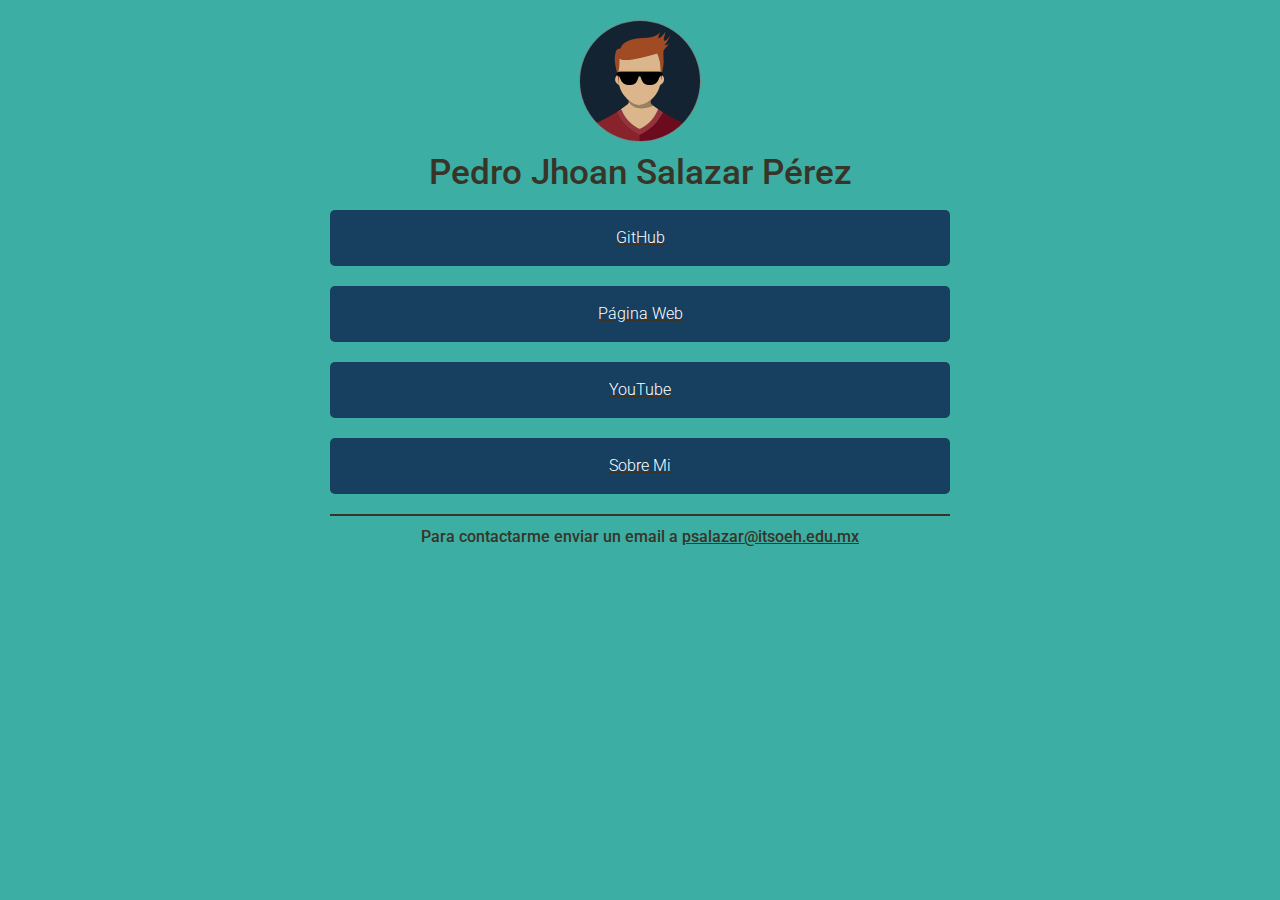
<file: index.html>
<!DOCTYPE html>
<html lang="en">

<head>
  <meta charset="UTF-8">
  <meta name="viewport" content="width=device-width, initial-scale=1.0">
  <link href="https://fonts.googleapis.com/css2?family=Roboto:ital,wght@0,300;0,500;0,700;1,400&display=swap"
    rel="stylesheet">
  <link rel="stylesheet" href="reset.css" />
  <link rel="stylesheet" href="style.css" />
  <title>Pedro Salazar</title>
</head>

<body>
  <main>
    <div class="avatar">
      <img src="\assets\avatarr.jpg" class="avatar-img" />
    </div>
    <h1>Pedro Jhoan Salazar Pérez</h1>
    <div class="btn-group">
      <a href="https://github.com/Leonidas105">
        <div class="btn">GitHub</div>
      </a>
      <a href="https://leonidas105.github.io/">
        <div class="btn">Página Web</div>
      </a>
      <a href="https://www.youtube.com/channel/UCkCDUlze0o24aP-2g6lfyXg">
        <div class="btn">YouTube</div>
      </a>
      <a href="\sobre-mi.html">
        <div class="btn">Sobre Mi</div>
      </a>
    </div>
    <div class="divider"></div>
    <footer class="footer">Para contactarme enviar un email a <a
        href="mailto:psalazar@itsoeh.edu.mx">psalazar@itsoeh.edu.mx</a>
    </footer>
  </main>
</body>

</html>
</file>
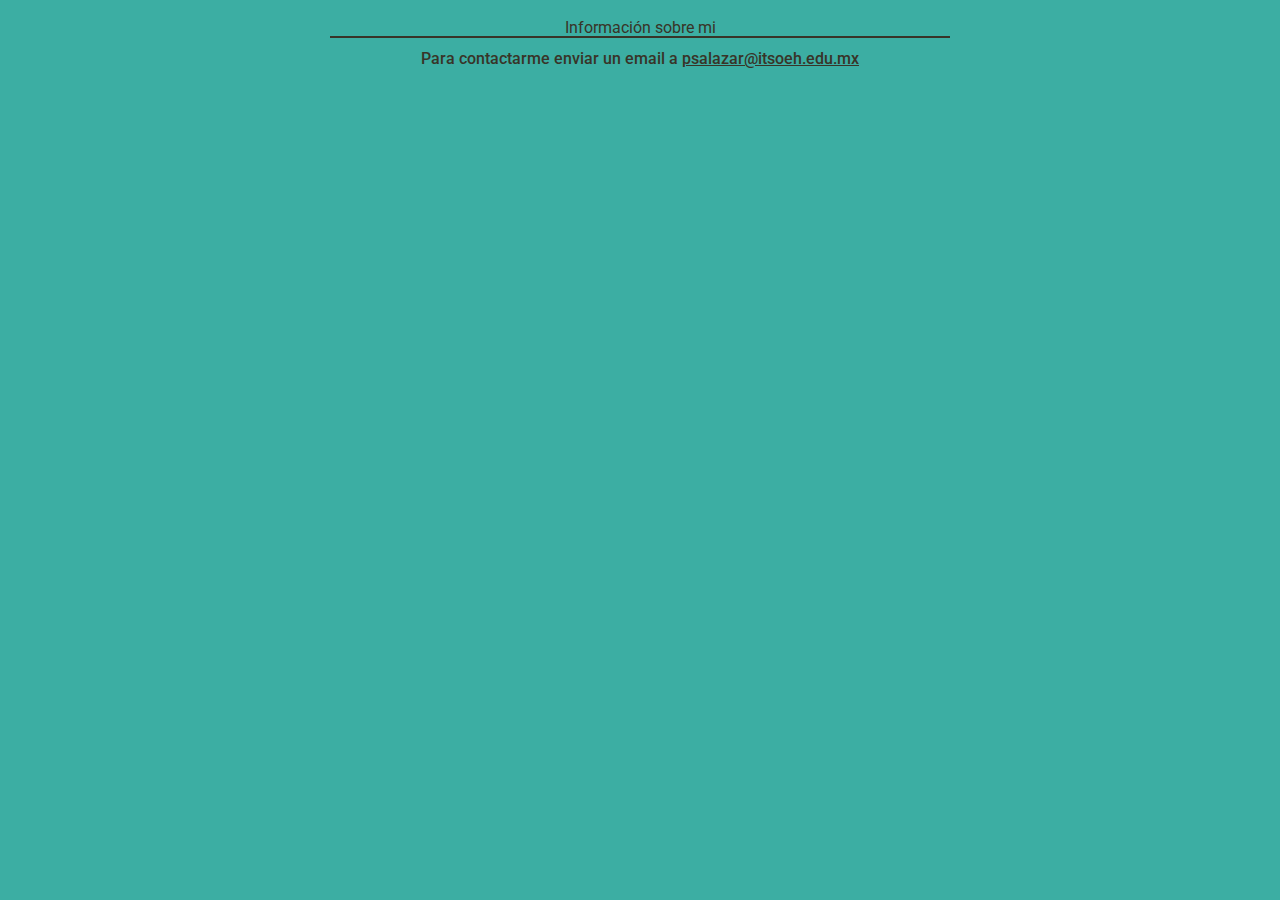
<file: sobre-mi.html>
<!DOCTYPE html>
<html lang="en">

<head>
  <meta charset="UTF-8">
  <meta name="viewport" content="width=device-width, initial-scale=1.0">
  <link href="https://fonts.googleapis.com/css2?family=Roboto:ital,wght@0,300;0,500;0,700;1,400&display=swap"
    rel="stylesheet">
  <link rel="stylesheet" href="reset.css" />
  <link rel="stylesheet" href="style.css" />
  <title>Pedro Jhoan Salazar Pérez</title>
</head>

<body>
  <main>
    <di>Información sobre mi</di>
    <div class="divider"></div>
    <footer class="footer">Para contactarme enviar un email a <a
        href="mailto:psalazae@itsoeh.edu.mx">psalazar@itsoeh.edu.mx</a>
    </footer>
  </main>
</body>

</html>
</file>
<file: style.css>
* {
  font-family: 'Roboto', sans-serif;
  color: #383428;
}

/* 
blue - #173F5F
light-blue - #20639B
yellow - #F6D55C
*/

body {
  background-color: #3CAEA3;
}

main {
  display: flex;
  align-items: center;
  padding: 20px;
  flex-direction: column;
  max-width: 620px;
  margin: 0px auto;
}

h1 {
  font-size: 2.2rem;
  font-weight: 500;
}

.avatar {
  margin-bottom: 10px;
}

.avatar-img {
  border-radius: 50%;
  width: 120px;
  height: 120px;
  border: 1px solid grey;
}

.btn-group {
  width: 100%;
}

.btn-group>a {}

.btn-group .btn {
  background-color: #173F5F;
  color: white;
  font-weight: 300;
  width: 100%;
  text-align: center;
  padding: 20px 0px;
  margin: 20px 0px;
  border-radius: 5px;
}

.divider {
  height: 2px;
  width: 100%;
  background-color: #383428;
}

footer {
  text-align: center;
  font-weight: 500;
  padding-top: 10px;
  line-height: 1.4rem;
}
</file>
